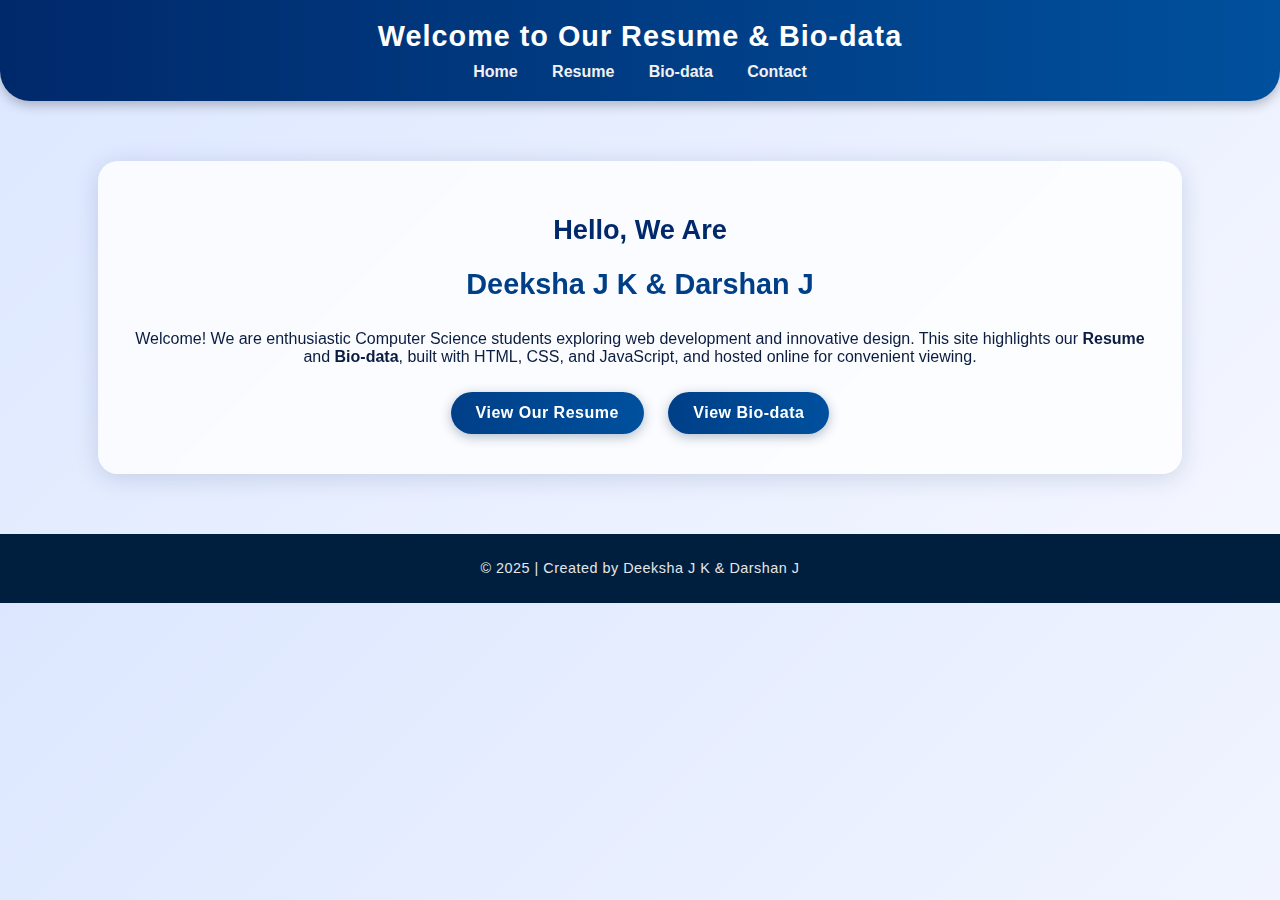
<file: index.html>
<!DOCTYPE html>
<html lang="en">
<head>
  <meta charset="UTF-8">
  <meta name="viewport" content="width=device-width, initial-scale=1.0">
  <title>Our Resume & Bio-data Website</title>
  <link rel="stylesheet" href="style.css">
</head>
<body>

<header>
  <h1>Welcome to Our Resume & Bio-data</h1>
  <nav>
    <ul>
      <li><a href="index.html" class="active">Home</a></li>
      <li><a href="resume.html">Resume</a></li>
      <li><a href="biodata.html">Bio-data</a></li>
      <li><a href="contact.html">Contact</a></li>
    </ul>
  </nav>
</header>

<section class="intro">
  <h2>Hello, We Are</h2>
  <h3>Deeksha J K & Darshan J</h3>

 <p>
    Welcome! We are enthusiastic Computer Science students exploring web development and innovative design.
    This site highlights our <strong>Resume</strong> and <strong>Bio-data</strong>, built with 
    HTML, CSS, and JavaScript, and hosted online for convenient viewing.
</p>


  <a href="resume.html" class="btn">View Our Resume</a>
  <a href="biodata.html" class="btn">View Bio-data</a>
</section>

<footer>
  <p>© 2025 | Created by Deeksha J K & Darshan J</p>
</footer>

</body>
</html>
</file>
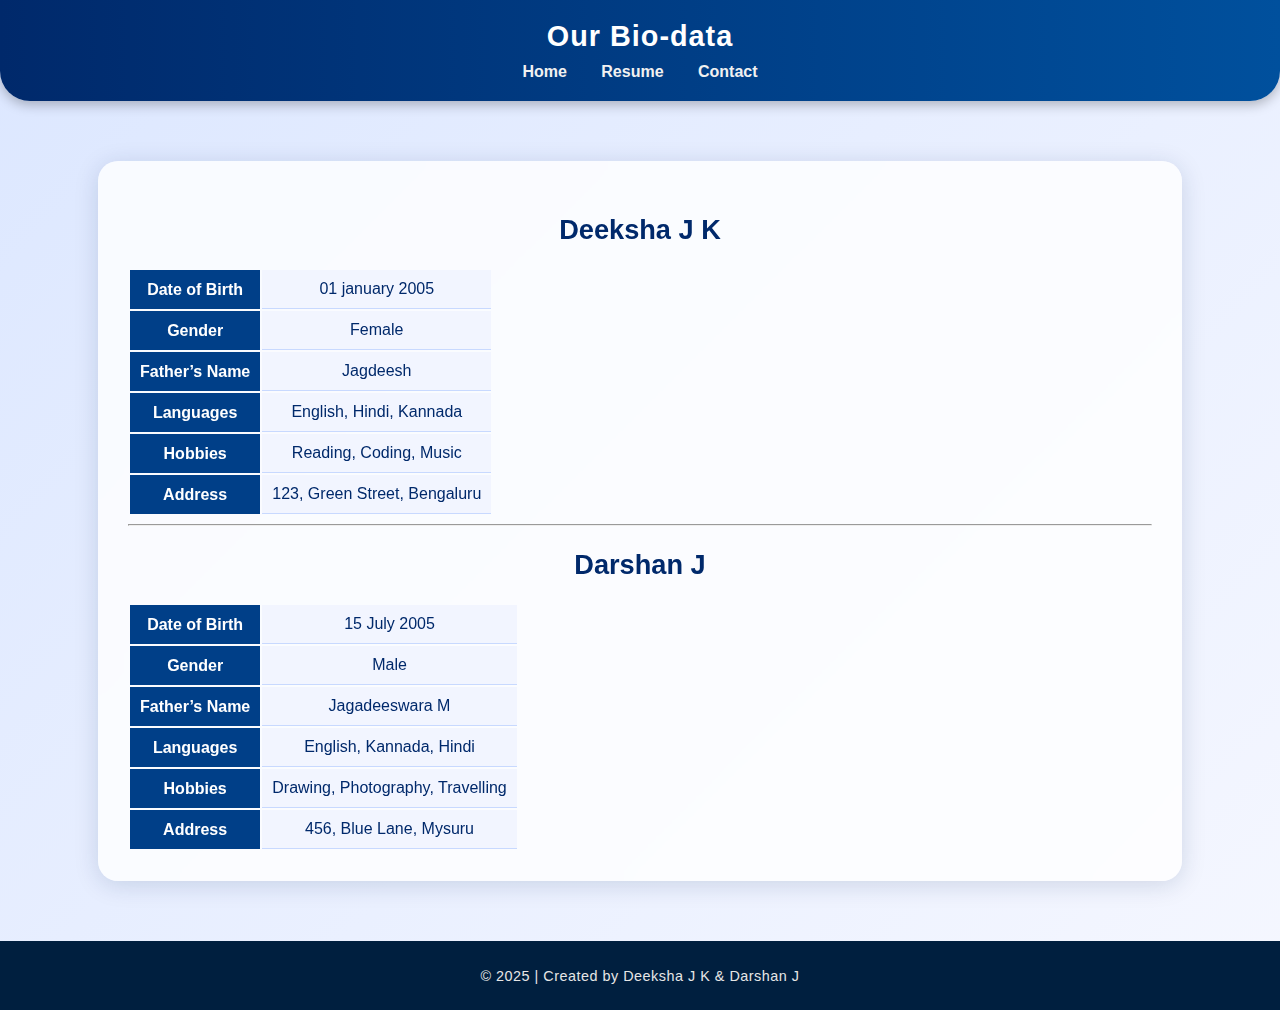
<file: biodata.html>
<!DOCTYPE html>
<html lang="en">
<head>
  <meta charset="UTF-8">
  <meta name="viewport" content="width=device-width, initial-scale=1.0">
  <title>Our Bio-data</title>
  <link rel="stylesheet" href="style.css">
</head>
<body>

<header>
  <h1>Our Bio-data</h1>
  <nav>
    <ul>
      <li><a href="index.html">Home</a></li>
      <li><a href="resume.html">Resume</a></li>
      <li><a href="contact.html">Contact</a></li>
    </ul>
  </nav>
</header>

<section class="intro">

  <h2>Deeksha J K</h2>
  <table class="biodata-table">
    <tr><th>Date of Birth</th><td>01 january 2005</td></tr>
    <tr><th>Gender</th><td>Female</td></tr>
    <tr><th>Father’s Name</th><td> Jagdeesh</td></tr>
    <tr><th>Languages</th><td>English, Hindi, Kannada</td></tr>
    <tr><th>Hobbies</th><td>Reading, Coding, Music</td></tr>
    <tr><th>Address</th><td>123, Green Street, Bengaluru</td></tr>
  </table>

  <hr>

  <h2>Darshan J</h2>
  <table class="biodata-table">
    <tr><th>Date of Birth</th><td>15 July 2005</td></tr>
    <tr><th>Gender</th><td>Male</td></tr>
    <tr><th>Father’s Name</th><td> Jagadeeswara M </td></tr>
    <tr><th>Languages</th><td>English, Kannada, Hindi</td></tr>
    <tr><th>Hobbies</th><td>Drawing, Photography, Travelling</td></tr>
    <tr><th>Address</th><td>456, Blue Lane, Mysuru</td></tr>
  </table>

</section>

<footer>
  <p>© 2025 | Created by Deeksha J K & Darshan J</p>
</footer>

</body>
</html>
</file>
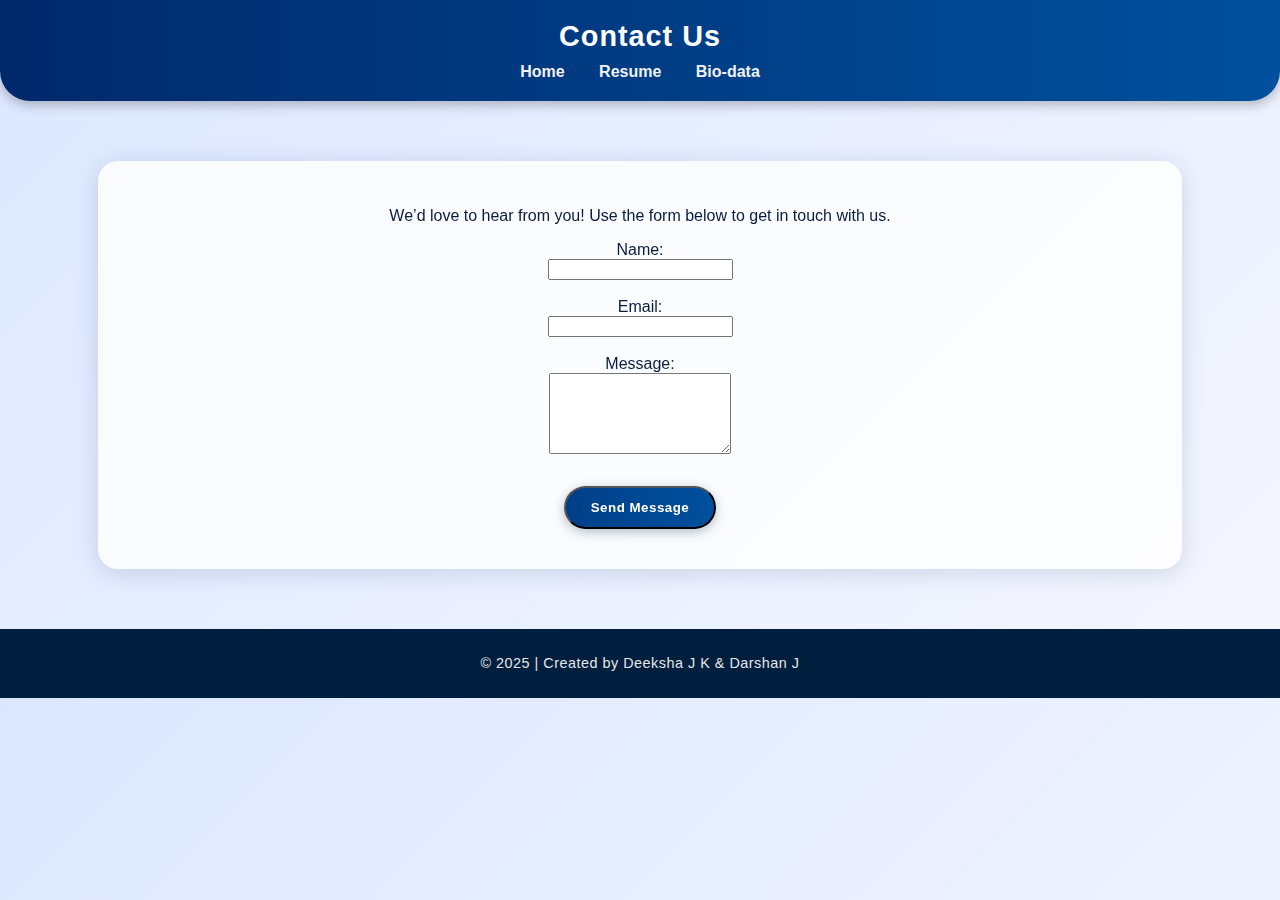
<file: contact.html>
<!DOCTYPE html>
<html lang="en">
<head>
  <meta charset="UTF-8">
  <meta name="viewport" content="width=device-width, initial-scale=1.0">
  <title>Contact Us</title>
  <link rel="stylesheet" href="style.css">
  <script src="script.js" defer></script>
</head>
<body>

<header>
  <h1>Contact Us</h1>
  <nav>
    <ul>
      <li><a href="index.html">Home</a></li>
      <li><a href="resume.html">Resume</a></li>
      <li><a href="biodata.html">Bio-data</a></li>
    </ul>
  </nav>
</header>

<section class="intro">

  <p>We’d love to hear from you! Use the form below to get in touch with us.</p>

  <form id="contactForm">
    <label for="name">Name:</label><br>
    <input type="text" id="name" required><br><br>

    <label for="email">Email:</label><br>
    <input type="email" id="email" required><br><br>

    <label for="message">Message:</label><br>
    <textarea id="message" rows="5" required></textarea><br><br>

    <button type="submit" class="btn">Send Message</button>
  </form>

</section>

<footer>
  <p>© 2025 | Created by Deeksha J K & Darshan J</p>
</footer>

</body>
</html>
</file>
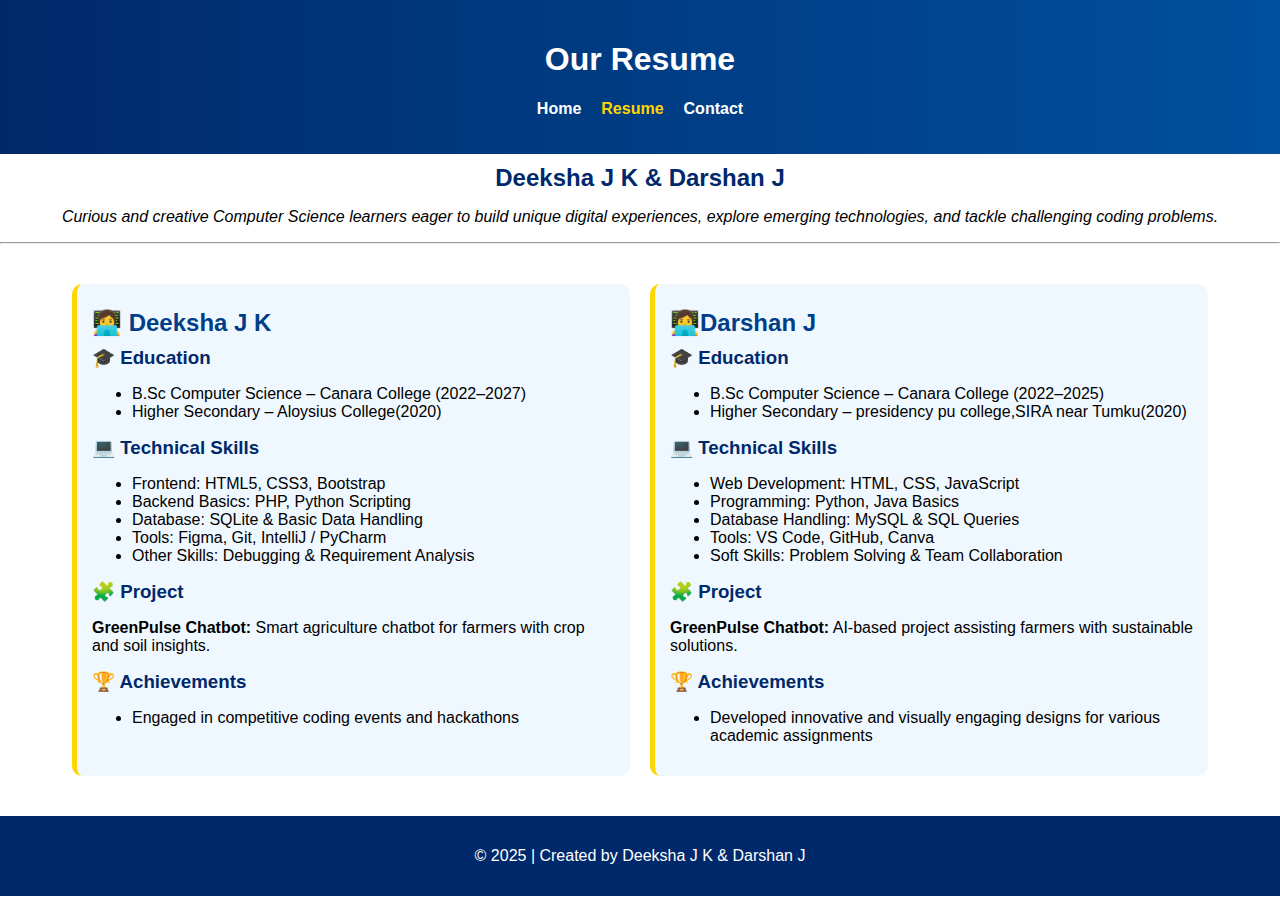
<file: resume.html>
<!DOCTYPE html>
<html lang="en">
<head>
  <meta charset="UTF-8">
  <meta name="viewport" content="width=device-width, initial-scale=1.0">
  <title>Our Resume</title>

  <style>
    body {
      font-family: Arial, sans-serif; /* SAME */
      margin: 0;
      padding: 0;
      background-color: #ffffff; /* SAME */
    }

    /* HEADER – same layout, only theme changed */
    header {
      text-align: center;
      padding: 20px;
      background: linear-gradient(90deg, #00296b, #00509d); /* BLUE THEME */
      color: white;
    }

    nav ul {
      list-style-type: none;
      padding: 0;
      display: flex;
      justify-content: center;
      gap: 20px;
    }

    nav ul li a {
      text-decoration: none;
      font-weight: bold;
      color: #ffffff; /* BLUE THEME */
      transition: 0.3s;
    }

    nav ul li a.active,
    nav ul li a:hover {
      color: #ffd700; /* GOLD ACTIVE */
    }

    /* INTRO – same layout */
    .intro {
      text-align: center;
      margin-bottom: 20px;
    }

    .intro h2 {
      color: #00296b; /* Blue */
    }

    /* RESUME CONTAINER – same layout */
    .resumes-container {
      display: flex;
      justify-content: center;
      gap: 20px;
      padding: 20px;
      flex-wrap: nowrap; /* SAME side-by-side */
    }

    /* PERSON BOXES – same box, just theme */
    .person {
      background-color: #f0f8ff; /* light blue – matches theme */
      padding: 15px;
      border-radius: 10px;
      width: 45%; /* SAME */
      box-sizing: border-box;
      border-left: 5px solid #ffd700; /* GOLD LEFT BORDER */
    }

    h2 {
      margin: 10px 0 5px;
      color: #003f88; /* royal blue */
    }

    h3 {
      margin: 10px 0 5px;
      color: #00296b; /* blue */
    }

    footer {
      text-align: center;
      padding: 15px;
      background: #00296b; /* blue */
      color: white;
      margin-top: 20px;
    }
  </style>
</head>

<body>

<header>
  <h1>Our Resume</h1>
  <nav>
    <ul>
      <li><a href="index.html">Home</a></li>
      <li><a href="biodata.html" class="active">Resume</a></li>
      <li><a href="contact.html">Contact</a></li>
    </ul>
  </nav>
</header>

<section class="intro">
  <h2>Deeksha J K & Darshan J</h2>
  <p><em>Curious and creative Computer Science learners eager to build unique digital experiences, explore emerging technologies, and tackle challenging coding problems.</em></p>

  <hr>
</section>

<div class="resumes-container">

  <div class="person">
    <h2>👩‍💻 Deeksha J K</h2>
    <h3>🎓 Education</h3>
    <ul>
      <li>B.Sc Computer Science – Canara College (2022–2027)</li>
      <li>Higher Secondary – Aloysius College(2020)</li>
    </ul>

    <h3>💻 Technical Skills</h3>
   <ul>
  <li>Frontend: HTML5, CSS3, Bootstrap</li>
  <li>Backend Basics: PHP, Python Scripting</li>
  <li>Database: SQLite & Basic Data Handling</li>
  <li>Tools: Figma, Git, IntelliJ / PyCharm</li>
  <li>Other Skills: Debugging & Requirement Analysis</li>
  </ul>


    <h3>🧩 Project</h3>
    <p><strong>GreenPulse Chatbot:</strong> Smart agriculture chatbot for farmers with crop and soil insights.</p>

    <h3>🏆 Achievements</h3>
    <ul>
      <li>Engaged in competitive coding events and hackathons</li>

    </ul>
  </div>

  <div class="person">
    <h2>👩‍💻Darshan J</h2>
    <h3>🎓 Education</h3>
    <ul>
      <li>B.Sc Computer Science – Canara College (2022–2025)</li>
      <li>Higher Secondary – presidency pu college,SIRA near Tumku(2020)</li>
    </ul>

    <h3>💻 Technical Skills</h3>
    <ul>
  <li>Web Development: HTML, CSS, JavaScript</li>
  <li>Programming: Python, Java Basics</li>
  <li>Database Handling: MySQL & SQL Queries</li>
  <li>Tools: VS Code, GitHub, Canva</li>
  <li>Soft Skills: Problem Solving & Team Collaboration</li>
  </ul>


    <h3>🧩 Project</h3>
    <p><strong>GreenPulse Chatbot:</strong> AI-based project assisting farmers with sustainable solutions.</p>

    <h3>🏆 Achievements</h3>
    <ul>
      <li>Developed innovative and visually engaging designs for various academic assignments</li>

    </ul>
  </div>

</div>

<footer>
  <p>© 2025 | Created by Deeksha J K & Darshan J</p>
</footer>

</body>
</html>
</file>
<file: style.css>
/* --- General Page Style --- */
body {
  font-family: 'Poppins', sans-serif;
  background: linear-gradient(135deg, #dce7ff, #f5f7ff);
  color: #0a1c3f;
  margin: 0;
  padding: 0;
  overflow-x: hidden;
}

/* --- Header --- */
header {
  background: linear-gradient(90deg, #00296b, #00509d);
  color: white;
  text-align: center;
  padding: 20px 0;
  box-shadow: 0 4px 12px rgba(0, 0, 0, 0.25);
  border-bottom-left-radius: 30px;
  border-bottom-right-radius: 30px;
}

header h1 {
  margin: 0;
  font-size: 1.8em;
  letter-spacing: 1px;
}

nav ul {
  list-style: none;
  margin: 10px 0 0;
  padding: 0;
}

nav li {
  display: inline-block;
  margin: 0 15px;
}

nav a {
  color: #f1f1f1;
  text-decoration: none;
  font-weight: 600;
  transition: 0.3s;
}

nav a:hover {
  color: #ffd700;
  text-shadow: 0 0 8px #ffd700;
}

/* --- Intro Section --- */
.intro {
  text-align: center;
  margin: 60px auto;
  width: 80%;
  background: #ffffffcc;
  border-radius: 20px;
  padding: 30px;
  backdrop-filter: blur(10px);
  box-shadow: 0 4px 25px rgba(0, 40, 90, 0.15);
  animation: fadeIn 1.5s ease;
}

.intro h2 {
  color: #00296b;
  font-size: 1.7em;
}

.intro h3 {
  color: #003f88;
  font-size: 1.8em;
  margin-top: 5px;
}

/* --- Profile Image --- */
.profile-img {
  margin: 20px auto;
  display: block;
  border-radius: 50%;
  border: 3px solid #ffd700;
  box-shadow: 0 0 25px rgba(255, 215, 0, 0.4);
}

/* --- Buttons --- */
.btn {
  display: inline-block;
  background: linear-gradient(90deg, #003f88, #00509d);
  color: white;
  padding: 12px 25px;
  margin: 10px;
  border-radius: 30px;
  text-decoration: none;
  font-weight: 600;
  letter-spacing: 0.5px;
  transition: all 0.3s ease;
  box-shadow: 0 3px 12px rgba(0, 40, 80, 0.3);
}

.btn:hover {
  background: linear-gradient(90deg, #ffd700, #ffb700);
  color: #00296b;
  transform: scale(1.06);
  box-shadow: 0 5px 20px rgba(255, 215, 0, 0.45);
}

/* --- Footer --- */
footer {
  background: #001f3f;
  color: #e6e6e6;
  text-align: center;
  padding: 12px;
  margin-top: 40px;
  font-size: 0.9em;
  letter-spacing: 0.5px;
}

/* --- Biodata Table --- */
.biodata-table th {
  background: #003f88;
  color: white;
  padding: 10px;
}

.biodata-table td {
  background: #f2f5ff;
  color: #00296b;
  padding: 10px;
  border-bottom: 1px solid #c8d9ff;
}

/* --- Animations --- */
@keyframes fadeIn {
  from { opacity: 0; transform: translateY(20px); }
  to { opacity: 1; transform: translateY(0); }
}
</file>
